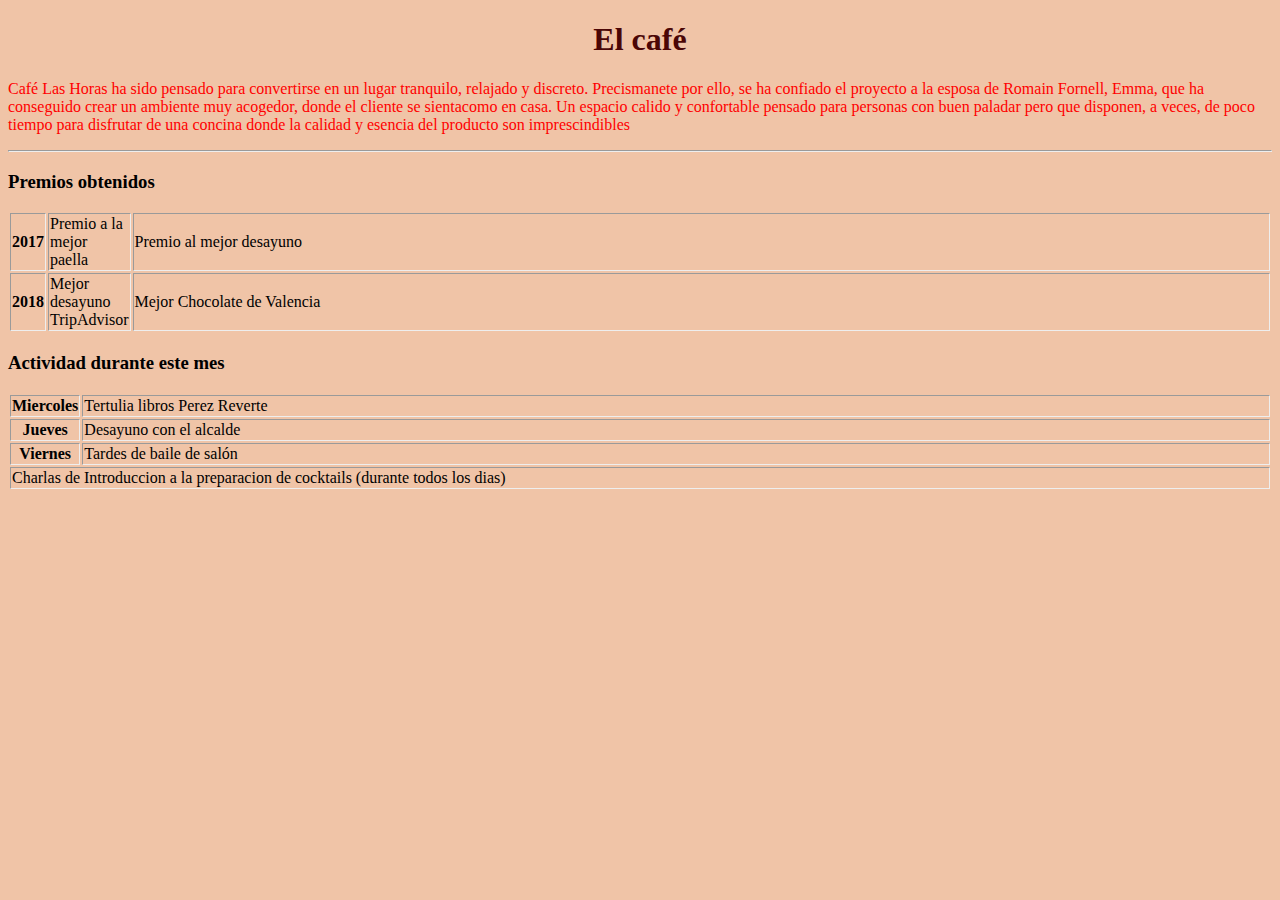
<file: cafe.html>
<!DOCTYPE html>
<html lang="en">
<head>
    <meta charset="UTF-8">
    <meta name="viewport" content="width=device-width, initial-scale=1.0">
    <meta http-equiv="X-UA-Compatible" content="ie=edge">
    <title>Cafe</title>
    <link rel="stylesheet" href="css.css">
</head>
<body>
        <h1>El café</h1>
    <p>Café Las Horas ha sido pensado para convertirse en un lugar tranquilo, relajado y discreto. Precismanete por ello, se ha confiado el proyecto a la esposa de Romain Fornell, Emma, que ha conseguido crear un ambiente muy acogedor, donde el cliente se sientacomo en casa. Un espacio calido y confortable pensado para personas con buen paladar pero que disponen, a veces, de poco tiempo para disfrutar de una concina donde la calidad y esencia del producto son imprescindibles</p>
    <hr>
    <h3>Premios obtenidos</h3>
    <table border="1">
    <tr>
        <th>2017</th>
        <td>Premio a la mejor paella</td>
        <td width="100%">Premio al mejor desayuno</td>
    </tr>
    <tr>
        <th>2018</th>
        <td>Mejor desayuno TripAdvisor</td>
        <td width="100%">Mejor Chocolate de Valencia</td>
    </tr>


    </table>
  <h3>Actividad durante este mes</h3>
   <table border="1">
    <tr>
        <th>Miercoles</th>
        <td width="100%">Tertulia libros Perez Reverte</td>
        </tr>
    <tr>
        <th>Jueves</th>
        <td width="100%">Desayuno con el alcalde</td>
     </tr>
     <tr>
         <th>Viernes</th>
        <td width="100%">Tardes de baile de salón</td>
    </tr>
    <tr>
        <td colspan="2" width="100%">Charlas de Introduccion a la preparacion de cocktails (durante todos los dias)</td>
    </tr>
      

    </table>

</body>
</html>
</file>
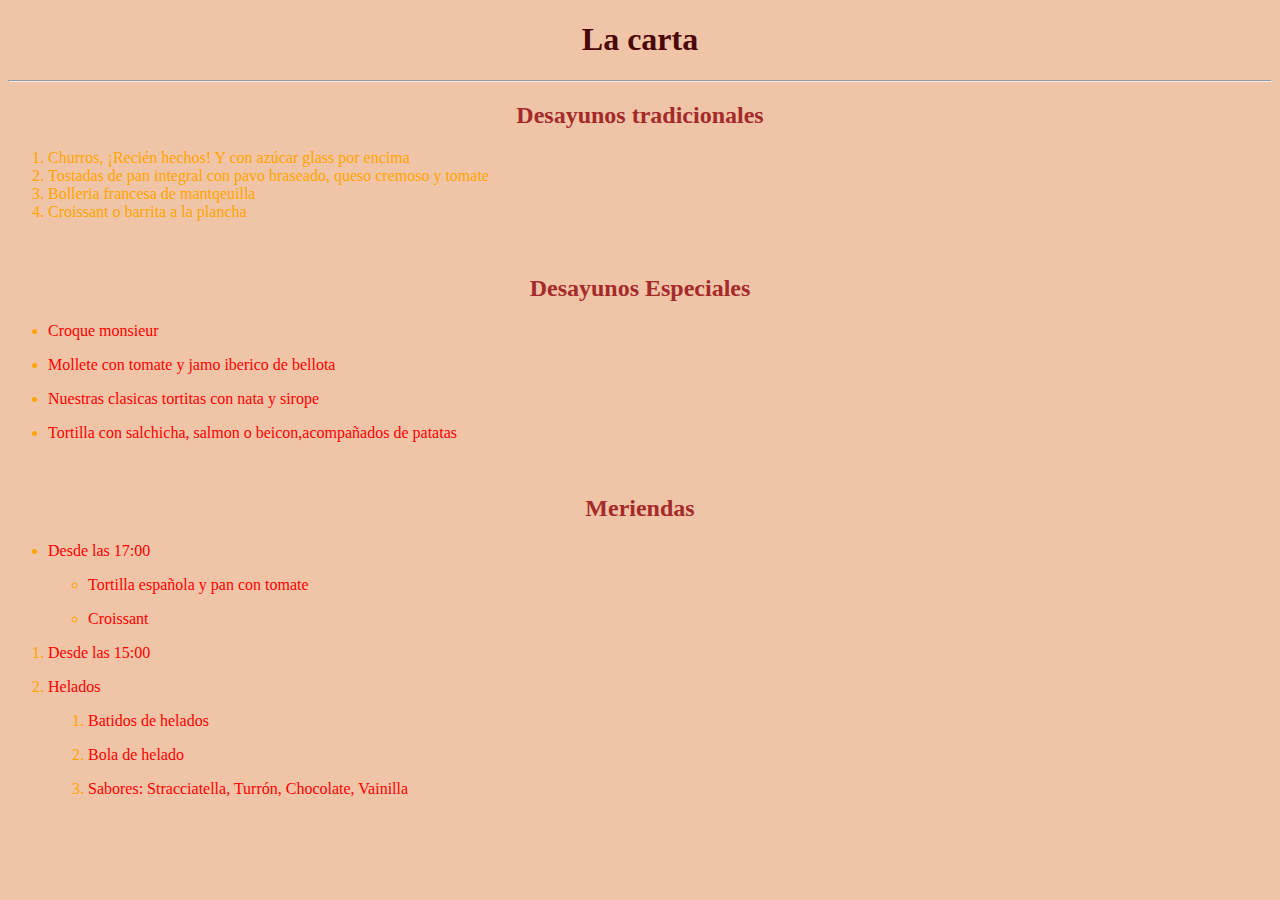
<file: carta.html>
<!DOCTYPE html>
<html lang="en">
<head>
    <meta charset="UTF-8">
    <meta name="viewport" content="width=device-width, initial-scale=1.0">
    <meta http-equiv="X-UA-Compatible" content="ie=edge">
    <title>La carta</title>
    <link rel="stylesheet" href="css.css">
</head>
<body>
    <h1>La carta</h1>
    <hr>
    <h2>Desayunos tradicionales</h2>
   <ol>
       <li>Churros, ¡Recién hechos! Y con azúcar glass por encima</li>
       <li>Tostadas de pan integral con pavo braseado, queso cremoso y tomate</li>
       <li>Bolleria francesa de mantqeuilla</li>
       <li>Croissant o barrita a la plancha</li>
   </ol>
   <br>
   <h2>Desayunos Especiales</h2>
   <ul>
       <li><p>Croque monsieur</p></li>
       <li><p>Mollete con tomate y jamo iberico de bellota</p></li>
       <li><p>Nuestras clasicas tortitas con nata y sirope</p></li>
       <li><p>Tortilla con salchicha, salmon o beicon,acompañados de patatas</p></li>
   </ul>
   <br>
   <h2>Meriendas</h2>
   <ul>
       <li><p>Desde las 17:00</p></li>
       <ul>
           <li><p>Tortilla española y pan con tomate</p></li>
           <li><p>Croissant</p> </li>
       </ul>
    </ul>
   <ol>
       <li><p>Desde las 15:00</p></li>
       <li><p>Helados</p></li>
       <ol>
           <li><p>Batidos de helados</p></li>
           <li><p>Bola de helado</p></li>
           <li><p>Sabores: Stracciatella, Turrón, Chocolate, Vainilla</p></li>
       </ol>
   </ol>

</body>

</html>
</file>
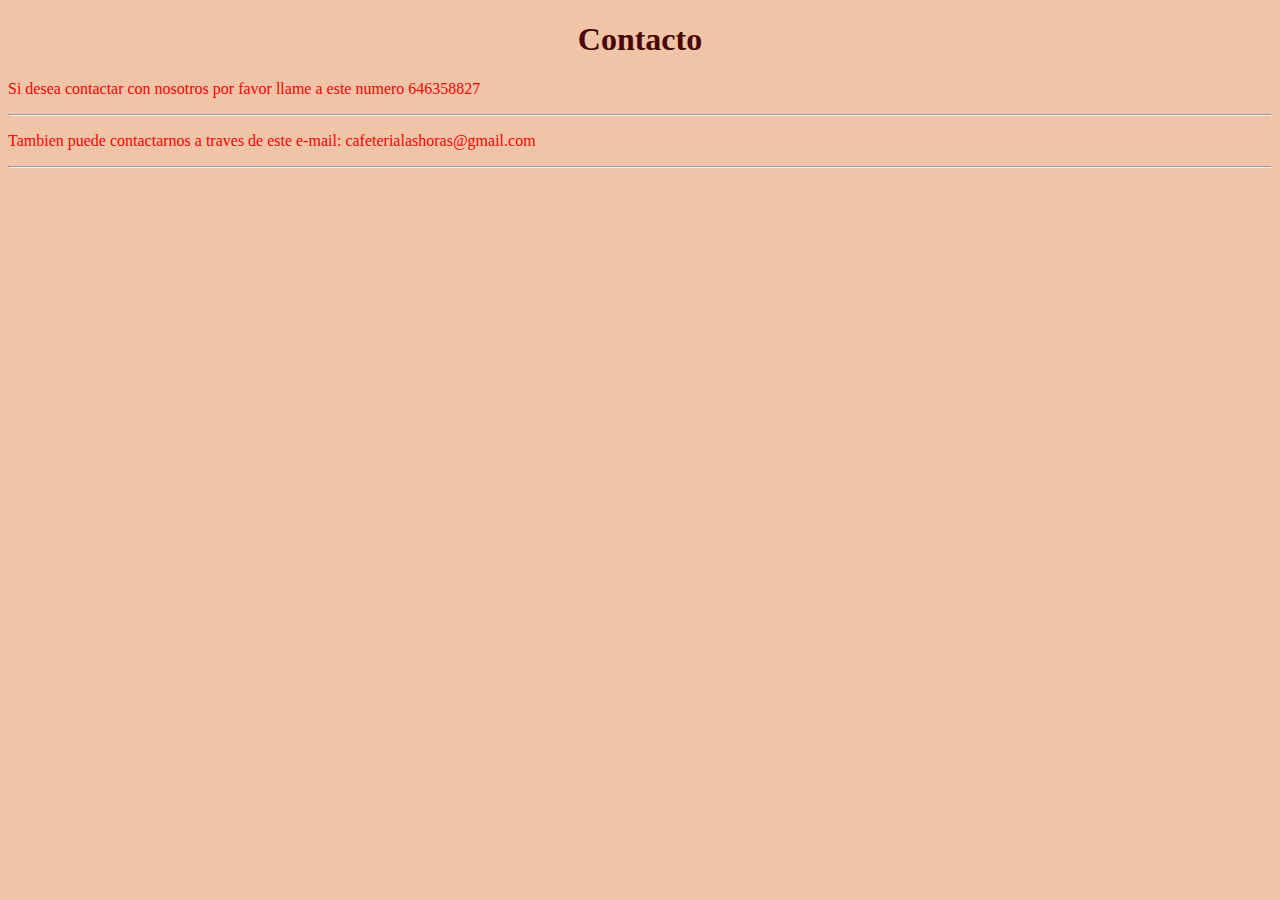
<file: contacto.html>
<!DOCTYPE html>
<html lang="en">
<head>
    <meta charset="UTF-8">
    <meta name="viewport" content="width=device-width, initial-scale=1.0">
    <meta http-equiv="X-UA-Compatible" content="ie=edge">
    <title>Contacto</title>
    <link rel="stylesheet" href="css.css">
</head>
<body>
        <h1>Contacto</h1>
        <p>Si desea contactar con nosotros por favor llame a este numero 646358827</p>
        <hr>
        <p>Tambien puede contactarnos a traves de este e-mail: cafeterialashoras@gmail.com</p>
        <hr>
        
    
</body>
</html>
</file>
<file: css.css>
head{
    background-color: #F0C4A7

}
body {
     background-color: #F0C4A7
 }
 h1{
     text-align: center;
     color: #4B0606
 }
 h5{
     text-align: center
 }
 h6{
    text-align: right
}
p{
    color: red
}
h2{
    color: brown;
    text-align: center
}
li{
    color: orange
}
table{
    border: 10px
}
</file>
